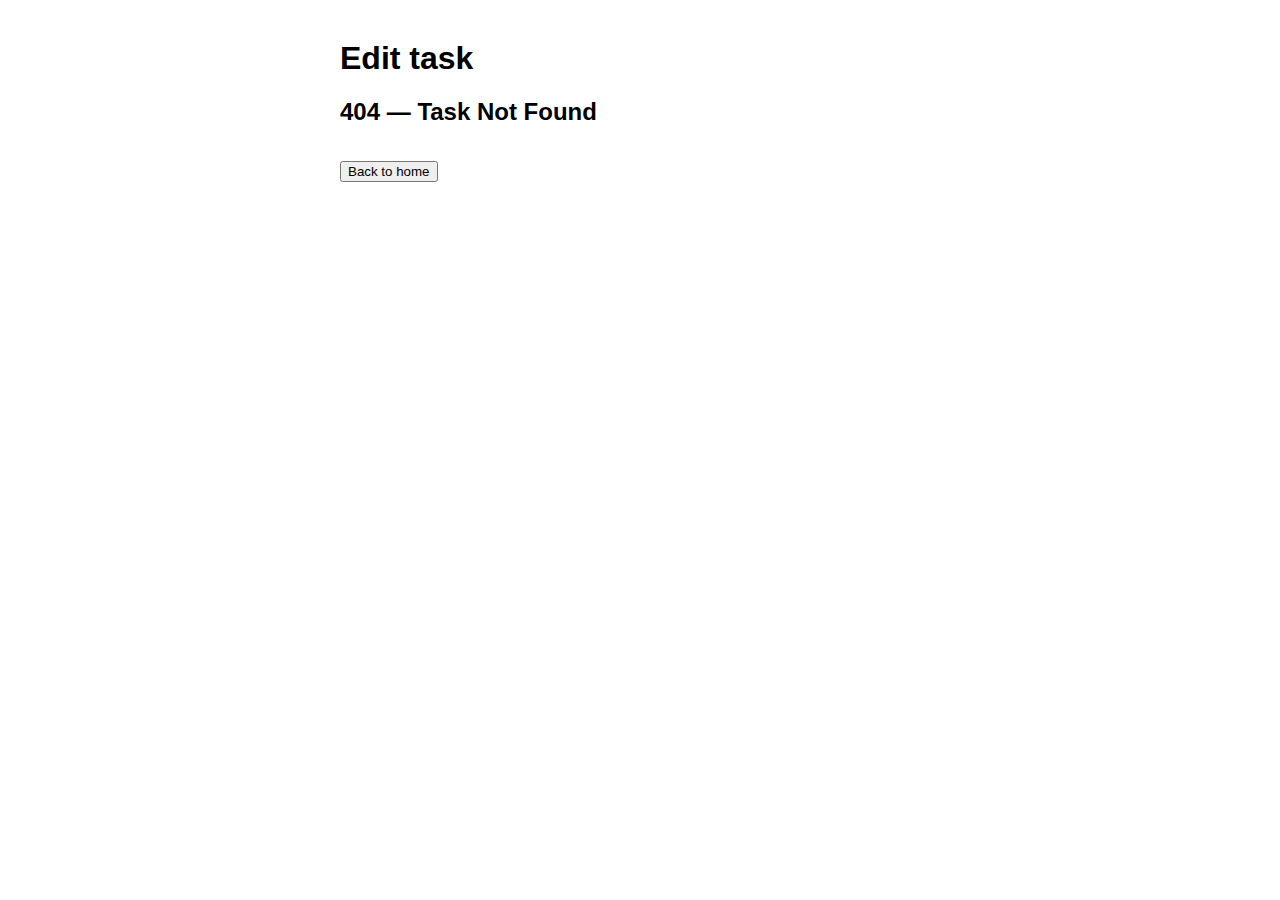
<file: edit.html>
<!DOCTYPE html>
<html lang="en">
<head>
    <meta charset="UTF-8">
    <title>Edit task</title>
    <link rel="stylesheet" href="editStyle.css">
    <script defer type="module" src="edit.js"></script>
</head>
<body>
    <h1>Edit task</h1>

    <div id="not-found" class="hidden">
        <h2>404 — Task Not Found</h2>
        <button onclick="window.location.href='index.html'">Back to home</button>
    </div>

    <form id="editForm" class="hidden">

        <label>
            Task name:
            <input type="text" id="taskName">
        </label>

        <label>
            Task description:
            <textarea id="taskDescription"></textarea>
        </label>

        <button type="submit">Save</button>
        <button type="button" onclick="window.location.href='index.html'">Back</button>

    </form>
</body>
</html>
</file>
<file: editStyle.css>
body {
    font-family: Arial, sans-serif;
    max-width: 600px;
    margin: 40px auto;
}

.hidden { display: none; }

label { display: block; margin-top: 10px; }

input, textarea {
    width: 100%;
    padding: 8px;
    margin-top: 4px;
}

button {
    margin-top: 15px;
}
</file>
